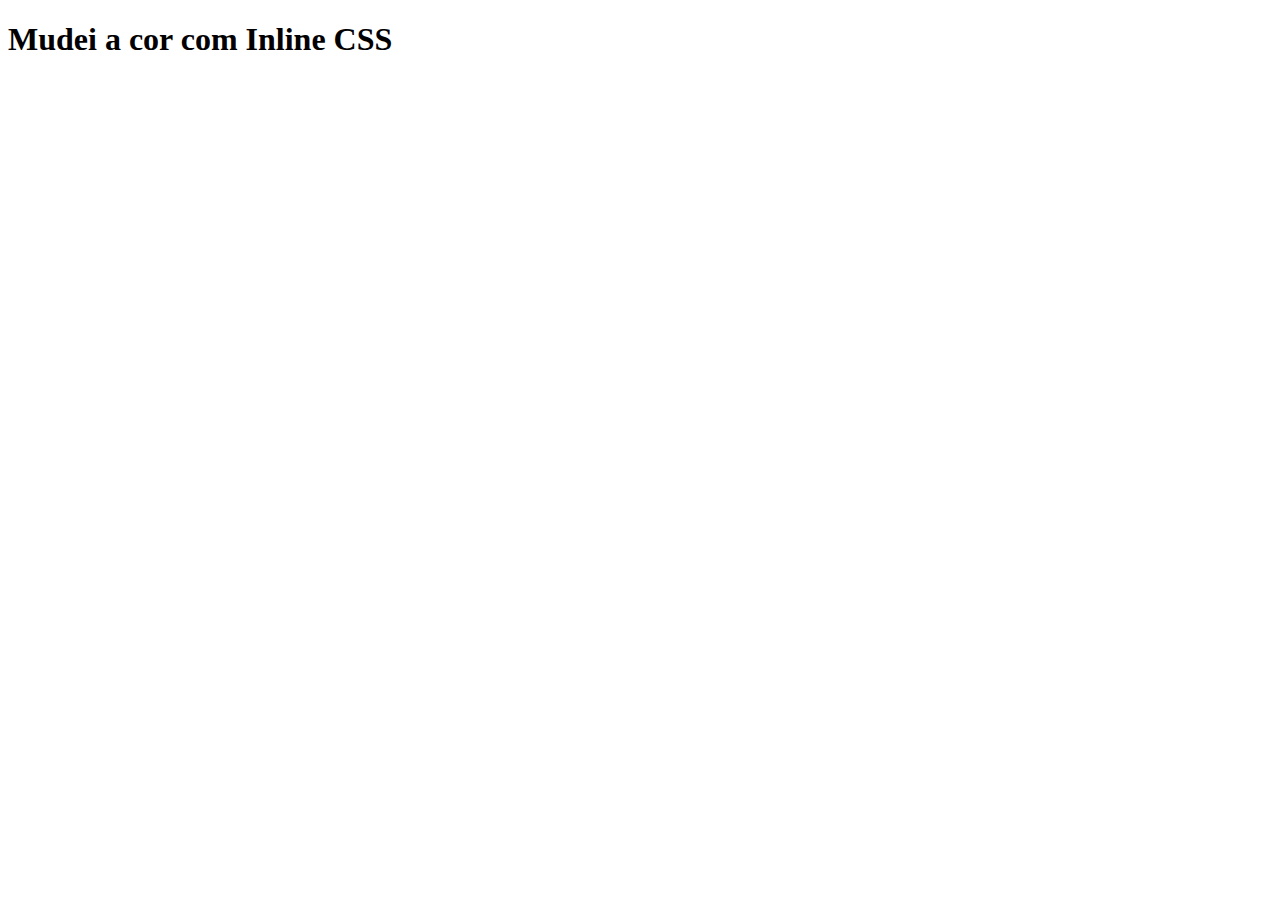
<file: 2_CSS/index.html>
<!DOCTYPE html>
<html lang="en">
<head>
    <meta charset="UTF-8">
    <meta http-equiv="X-UA-Compatible" content="IE=edge">
    <meta name="viewport" content="width=device-width, initial-scale=1.0">
    <title>CSS</title>
</head>
<body>
    <!-- Este é um comentario muito bonito que não tem conteudo nenhum = atalho = ctrl + ; -->

    <!-- 1 - Inline CSS -->
    <h1>Mudei a cor com Inline CSS</h1>
</body>
</html>
</file>
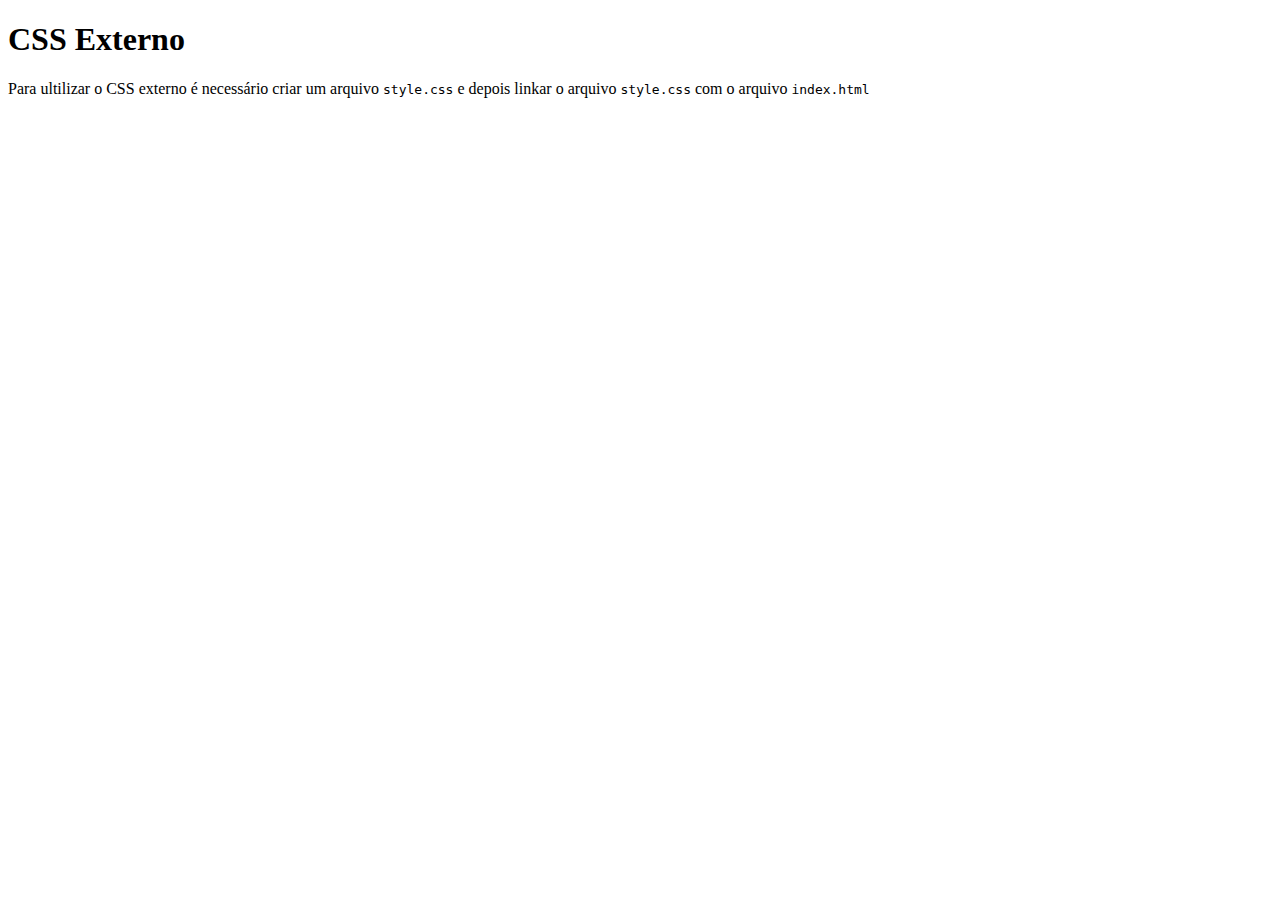
<file: 3_CSS_externo/index.html>
<!DOCTYPE html>
<html lang="en">
<head>
    <meta charset="UTF-8">
    <meta http-equiv="X-UA-Compatible" content="IE=edge">
    <meta name="viewport" content="width=device-width, initial-scale=1.0">
    <title>CSS Externo</title>
</head>
<body>
    <h1>CSS Externo</h1>

    <p>Para ultilizar o CSS externo é necessário criar um arquivo <code>style.css</code> e 
    depois linkar o arquivo <code>style.css</code> com o arquivo <code>index.html</code></p>
</body>
</html>
</file>
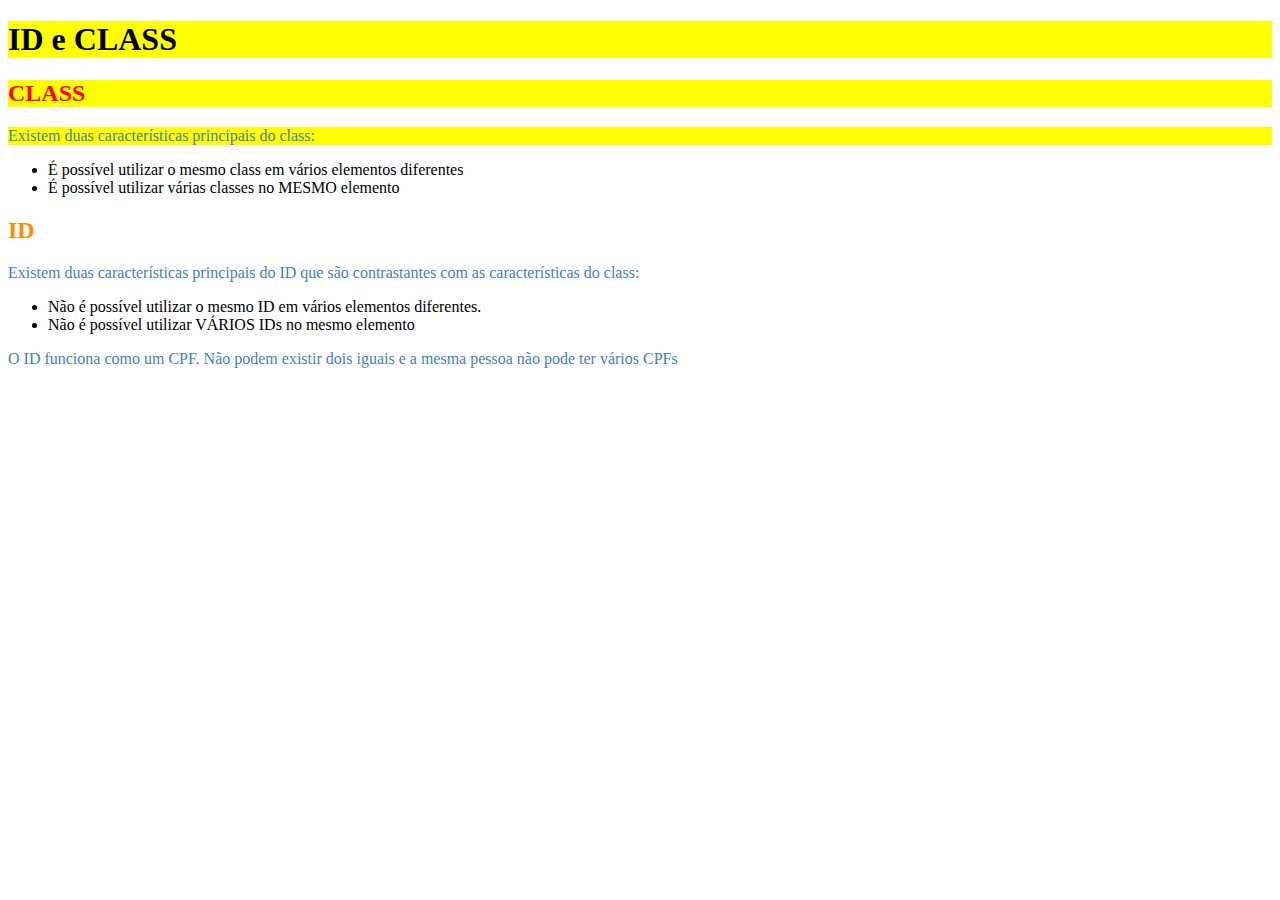
<file: 4_ID_CLASS/index.html>
<!DOCTYPE html>
<html lang="en">
<head>
    <meta charset="UTF-8">
    <meta name="viewport" content="width=device-width, initial-scale=1.0">
    <link rel="stylesheet" href="style.css">
    <title>ID e CLASS</title>
</head>
<body>
    <h1 class="fundo-amarelo">ID e CLASS</h1>

    <h2 class="fundo-amarelo texto-vermelho">CLASS</h2>
    <p class="fundo-amarelo">Existem duas características principais do class:</p>
    <ul>
        <li>É possível utilizar o mesmo class em vários elementos diferentes</li>
        <li>É possível utilizar várias classes no MESMO elemento</li>
    </ul>

    <h2 id="titulo-h2">ID</h2>
    <p>Existem duas características principais do ID que são contrastantes com as características do class:</p>
    <ul>
        <li>Não é possível utilizar o mesmo ID em vários elementos diferentes.</li>
        <li>Não é possível utilizar VÁRIOS IDs no mesmo elemento</li>
    </ul>
    <p>O ID funciona como um CPF. Não podem existir dois iguais e a mesma pessoa não pode ter vários CPFs</p>
</body>
</html>
</file>
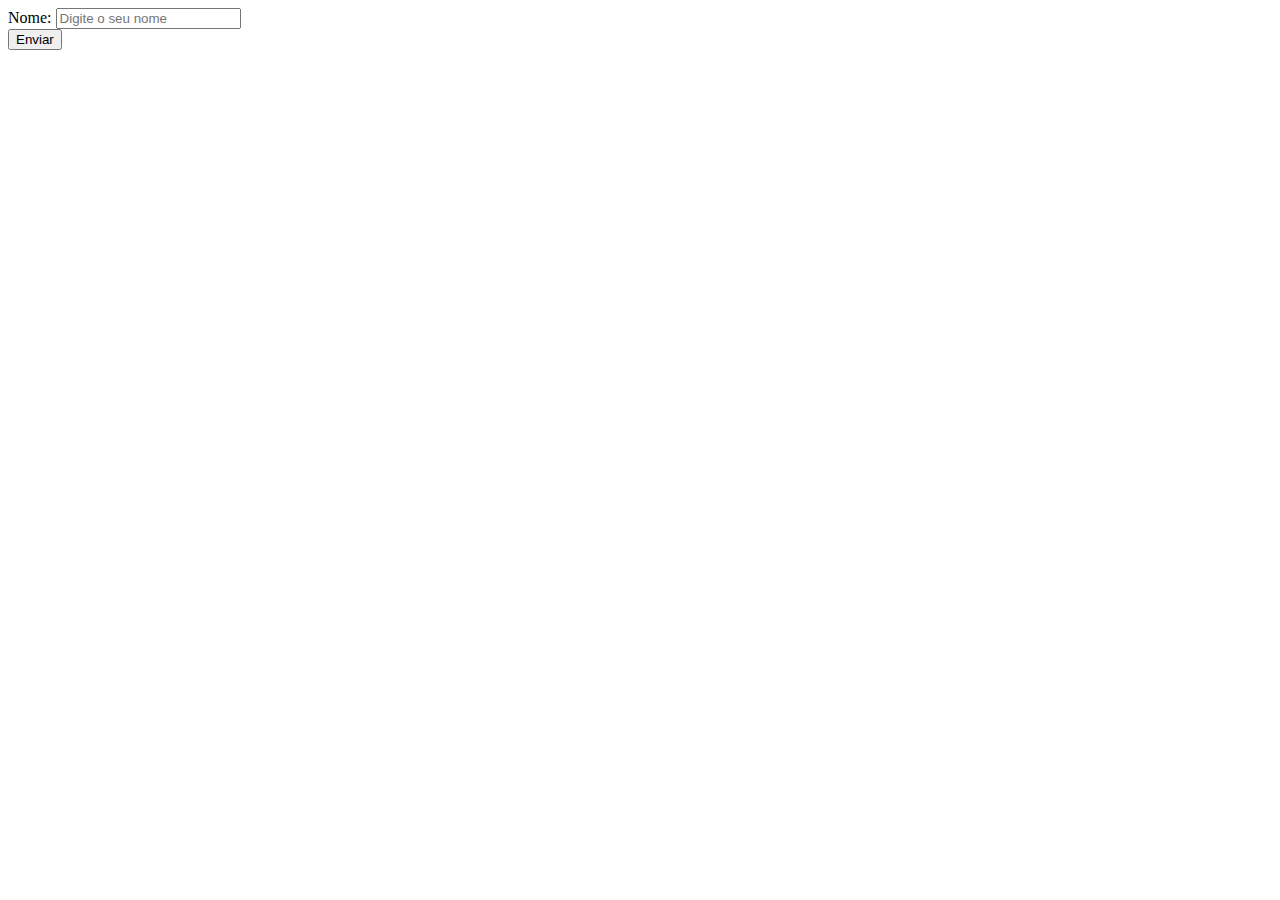
<file: 1_FORMULARIOS/1_form_basico/index.html>
<!DOCTYPE html>
<html lang="pt-BR-">
<head>
    <meta charset="UTF-8">
    <meta http-equiv="X-UA-Compatible" content="IE=edge">
    <meta name="viewport" content="width=device-width, initial-scale=1.0">
    <title>Form Básico</title>
</head>
<body>
    <form action="">
        <div>
            <label for="nome">Nome:</label>
            <input type="text" id="nome" placeholder="Digite o seu nome">
        </div>

        <button>Enviar</button>
    </form>
</body>
</html>
</file>
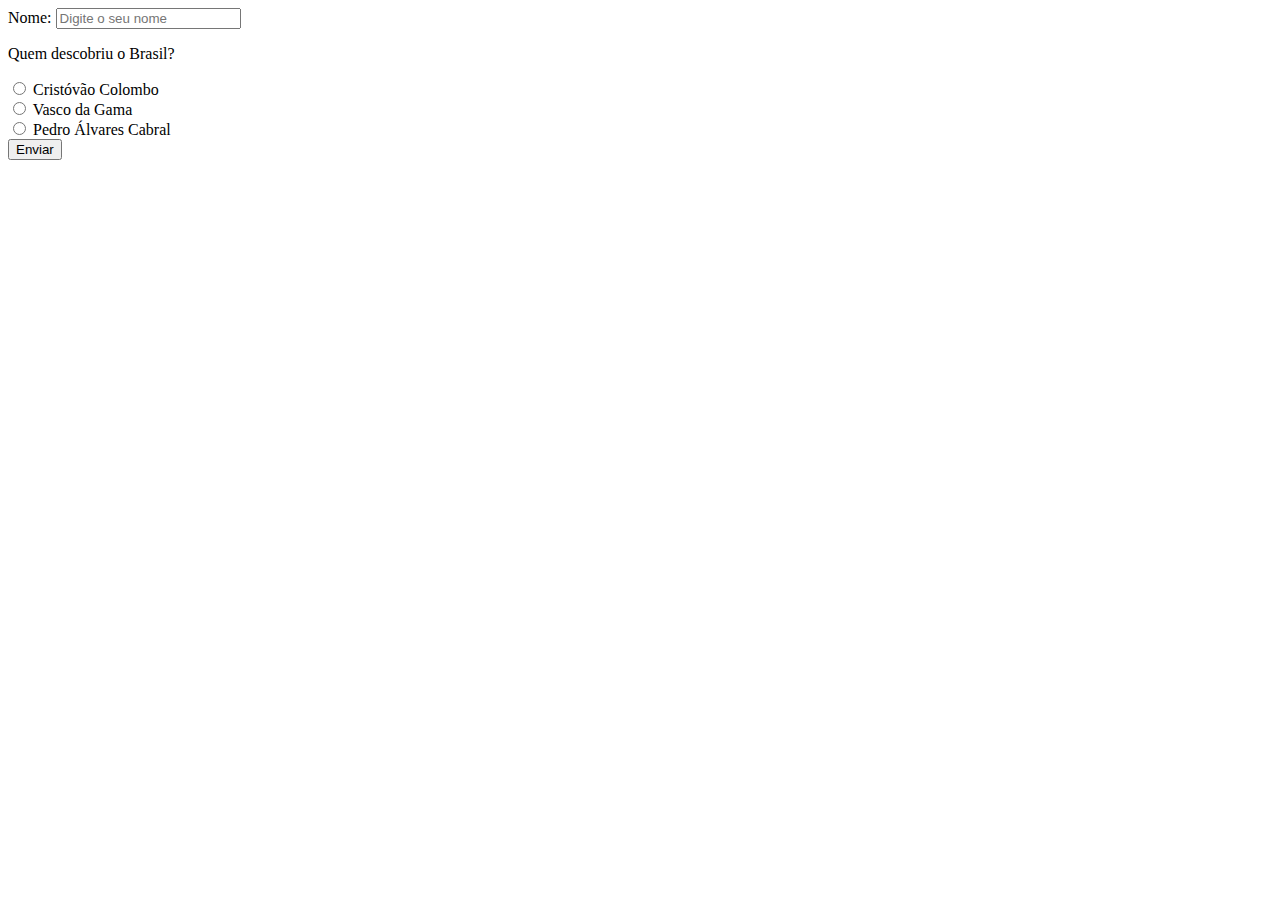
<file: 1_FORMULARIOS/2_input_radio/index.html>
<!DOCTYPE html>
<html lang="pt-BR-">
<head>
    <meta charset="UTF-8">
    <meta http-equiv="X-UA-Compatible" content="IE=edge">
    <meta name="viewport" content="width=device-width, initial-scale=1.0">
    <title>Form Básico</title>
</head>
<body>
    <form action="">
        <div>
            <label for="nome">Nome:</label>
            <input type="text" id="nome" placeholder="Digite o seu nome">
        </div>

        <!-- input radio  -->
        <div>
            <p>Quem descobriu o Brasil?</p>

            <div>
                <input type="radio" id="colombo" name="Q1">
                <label for="colombo">Cristóvão Colombo</label>
            </div>
            <div>
                <input type="radio" id="gama" name="Q1">
                <label for="gama">Vasco da Gama</label>
            </div>
            <div>
                <input type="radio" id="cabral" name="Q1">
                <label for="cabral">Pedro Álvares Cabral</label>
            </div>
        </div>

        <button>Enviar</button>
    </form>
</body>
</html>
</file>
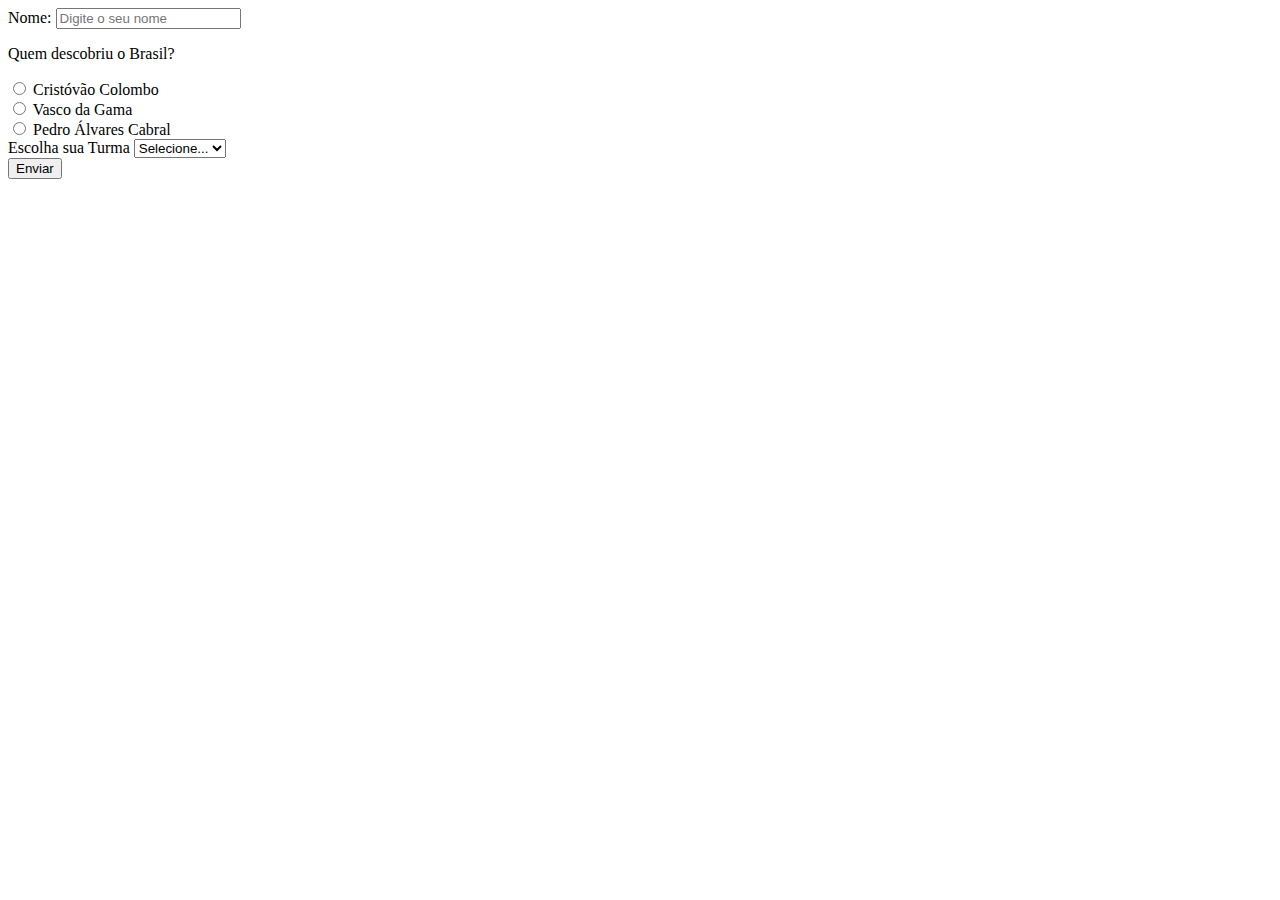
<file: 1_FORMULARIOS/3_select/index.html>
<!DOCTYPE html>
<html lang="pt-BR-">
<head>
    <meta charset="UTF-8">
    <meta http-equiv="X-UA-Compatible" content="IE=edge">
    <meta name="viewport" content="width=device-width, initial-scale=1.0">
    <title>Form Básico</title>
</head>
<body>
    <form action="">
        <div>
            <label for="nome">Nome:</label>
            <input type="text" id="nome" placeholder="Digite o seu nome">
        </div>

        <!-- input radio  -->
        <div>
            <p>Quem descobriu o Brasil?</p>

            <div>
                <input type="radio" id="colombo" name="Q1">
                <label for="colombo">Cristóvão Colombo</label>
            </div>
            <div>
                <input type="radio" id="gama" name="Q1">
                <label for="gama">Vasco da Gama</label>
            </div>
            <div>
                <input type="radio" id="cabral" name="Q1">
                <label for="cabral">Pedro Álvares Cabral</label>
            </div>
        </div>

        <!-- Select -->
        <div>
            <label for="turma">Escolha sua Turma</label>
            <select name="turma" id="turma">
                <option disabled selected>Selecione...</option>
                <option value="01ta">01TA</option>
                <option value="01tb">01TB</option>
                <option value="01tc">01TC</option>
            </select>
        </div>

        <button>Enviar</button>
    </form>
</body>
</html>
</file>
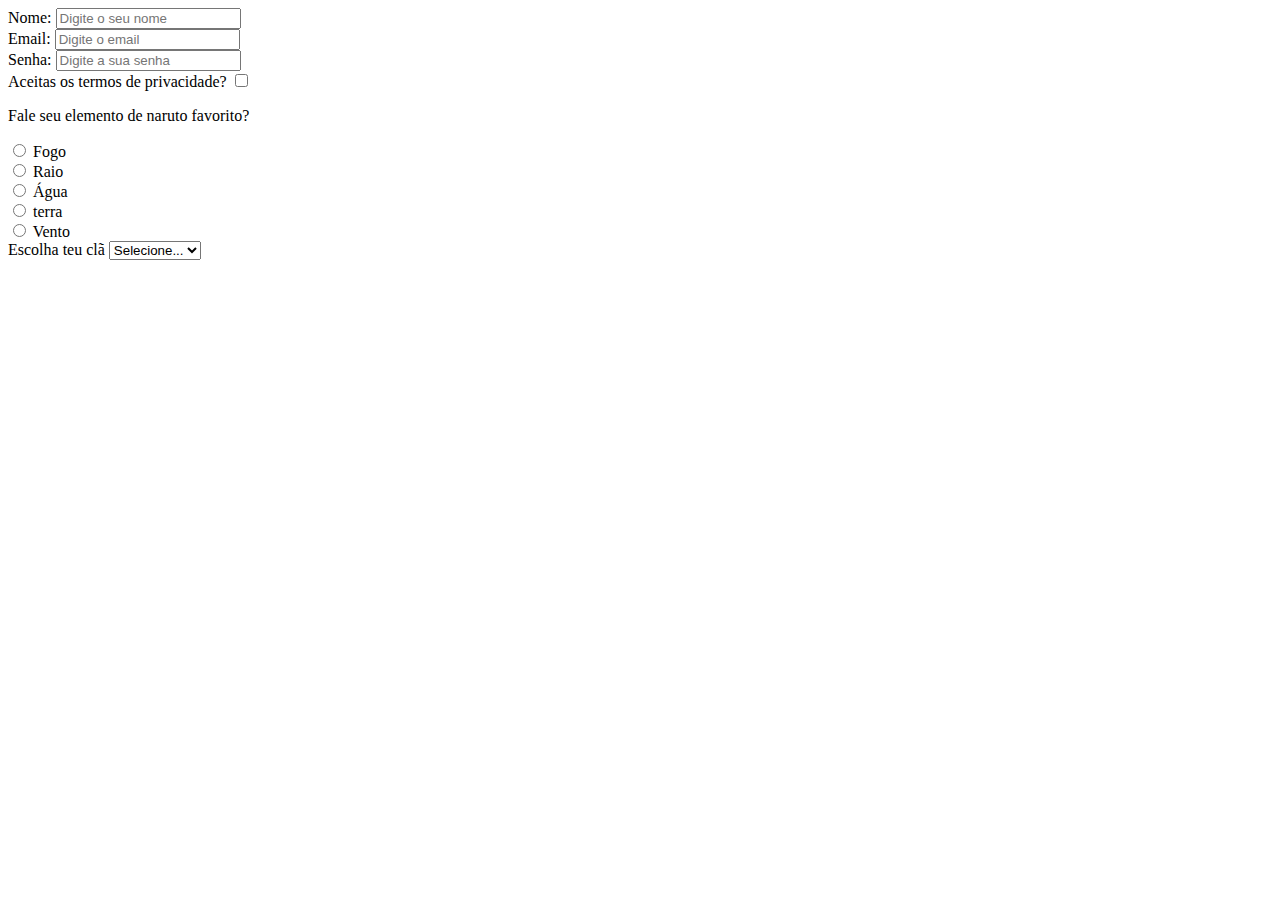
<file: 1_FORMULARIOS/4_atividade/index.html>
<!DOCTYPE html>
<html lang="en">
<head>
    <meta charset="UTF-8">
    <meta http-equiv="X-UA-Compatible" content="IE=edge">
    <meta name="viewport" content="width=device-width, initial-scale=1.0">
    <title>Document</title>
</head>
<body>
    <form action="">
        <div>
            <label for="nome">Nome: </label>
            <input type="text" id="nome" placeholder="Digite o seu nome">
        </div>

        <div>
            <label for="email">Email: </label>
            <input type="email" id="email" placeholder="Digite o email">
        </div>

        <div>
            <label for="password">Senha: </label>
            <input type="password" id="password" placeholder="Digite a sua senha">
        </div>

        <div>
            <label for="checkbox">Aceitas os termos de privacidade? </label>
            <input type="checkbox" id="checbox">
        </div>

        <div>
            <p>Fale seu elemento de naruto favorito? </p>
        </div>

        <div>
            <input type="radio" id="fogo" name="Q1">
            <label for="fogo">Fogo</label>
        </div>

        <div>
            <input type="radio" id="raio" name="Q1">
            <label for="raio">Raio</label>
        </div>

        <div>
            <input type="radio" id="agua" name="Q1">
            <label for="agua">Água</label>
        </div>

        <div>
            <input type="radio" id="terra" name="Q1">
            <label for="terra">terra</label>
        </div>

        <div>
            <input type="radio" id="vento" name="Q1">
            <label for="vento">Vento</label>
        </div>

        <div>
            <label for="cla">Escolha teu clã</label>
            <select name="cla" id="cla">
                <option disabled selected>Selecione...</option>
                <option value="uc">Uchiha</option>
                <option value="uz">Uzumaki</option>
                <option value="se">Senju</option>
                <option value="hy">Hyuga</option>
            </select>
        </div>

    </form>
</body>
</html>
</file>
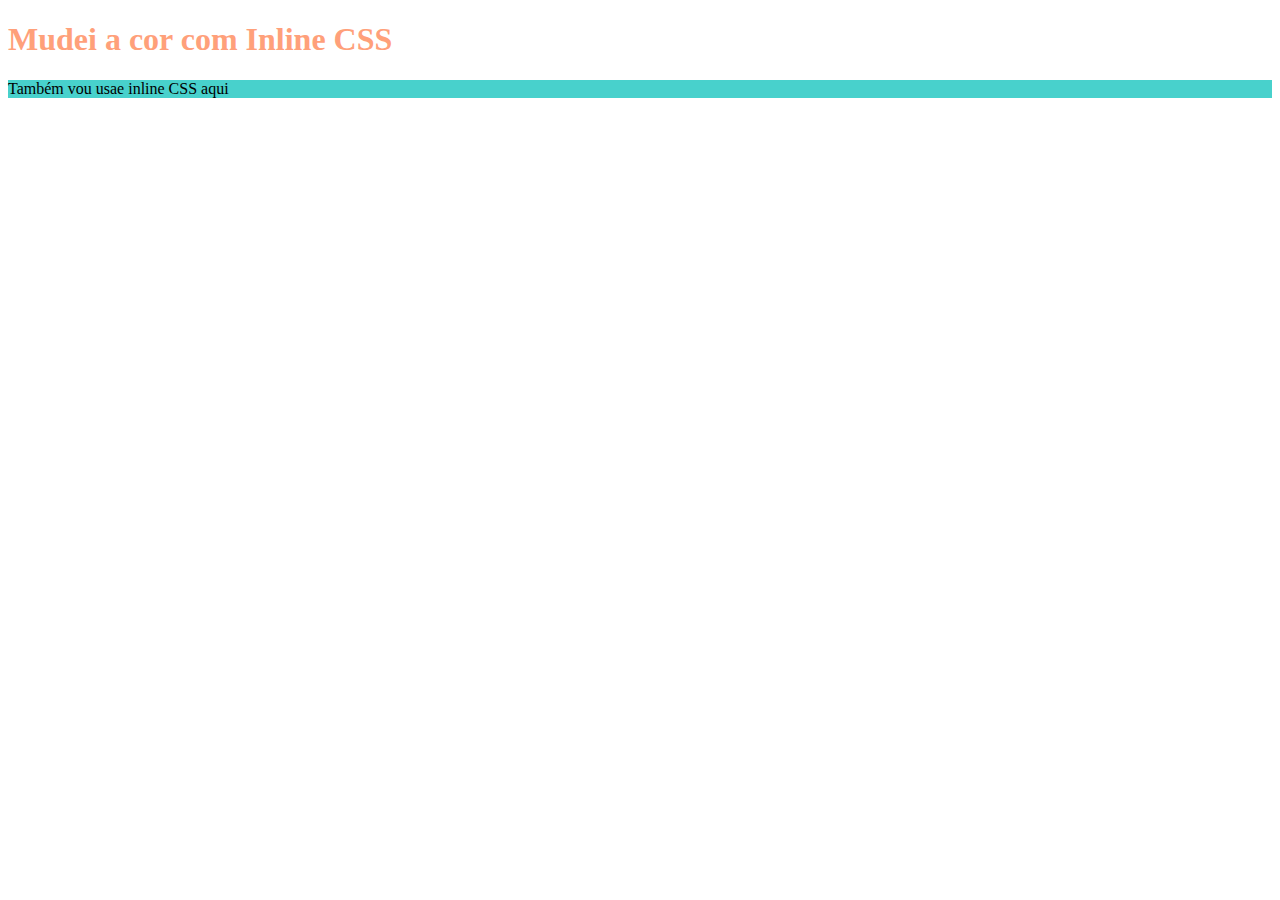
<file: 2_CSS/1_inline_CSS/index.html>
<!DOCTYPE html>
<html lang="en">
<head>
    <meta charset="UTF-8">
    <meta http-equiv="X-UA-Compatible" content="IE=edge">
    <meta name="viewport" content="width=device-width, initial-scale=1.0">
    <title>CSS</title>
</head>
<body>
    <!-- Este é um comentario muito bonito que não tem conteudo nenhum = atalho = ctrl + ; -->

    <!-- 1 - Inline CSS -->
    <h1 style="color:lightsalmon;">Mudei a cor com Inline CSS</h1>
    <p style="background-color:mediumturquoise;">Também vou usae inline CSS aqui</p>
</body>
</html>
</file>
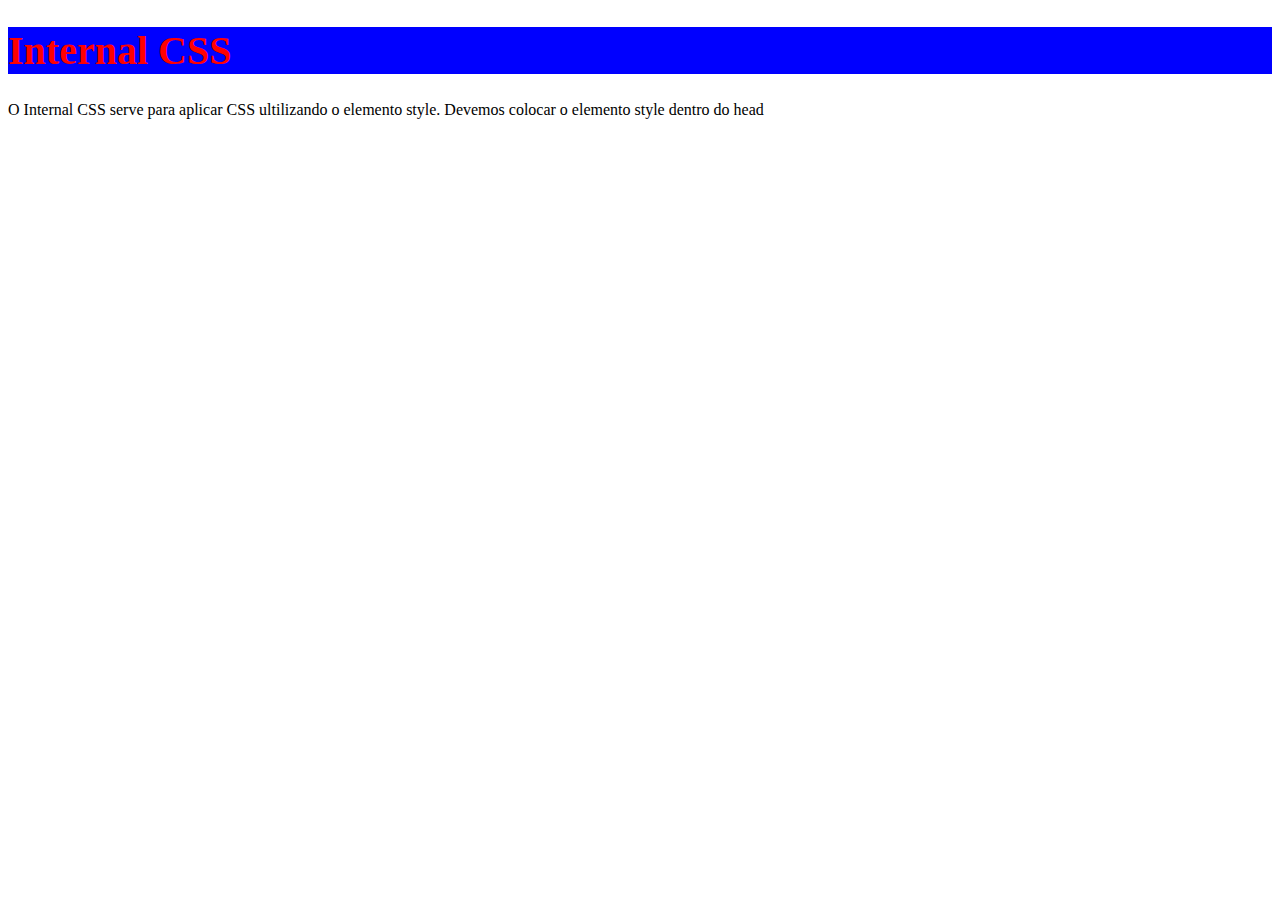
<file: 2_CSS/2_internal_css/index.html>
<!DOCTYPE html>
<html lang="en">
<head>
    <meta charset="UTF-8">
    <meta http-equiv="X-UA-Compatible" content="IE=edge">
    <meta name="viewport" content="width=device-width, initial-scale=1.0">
    <title>Document</title>

    <style>
        h1{
            font-size: 40px;
            color: red;
            background: blue;
        }
    </style>
</head>
<body>
    <h1>Internal CSS</h1>

    <p>O Internal CSS serve para aplicar CSS ultilizando o elemento style. Devemos colocar o elemento style dentro do head</p>
</body>
</html>
</file>
<file: 4_ID_CLASS/style.css>
#titulo-h2 {
    color: darkorange;
}



.fundo-amarelo {
    background: yellow;
}

.texto-vermelho {
    color: red;
}

h2 {
    color: darkviolet;
}

p {
    color: steelblue;
}

h2 {
    color: brown;
}

/* cascata */
/* especificação */
</file>
